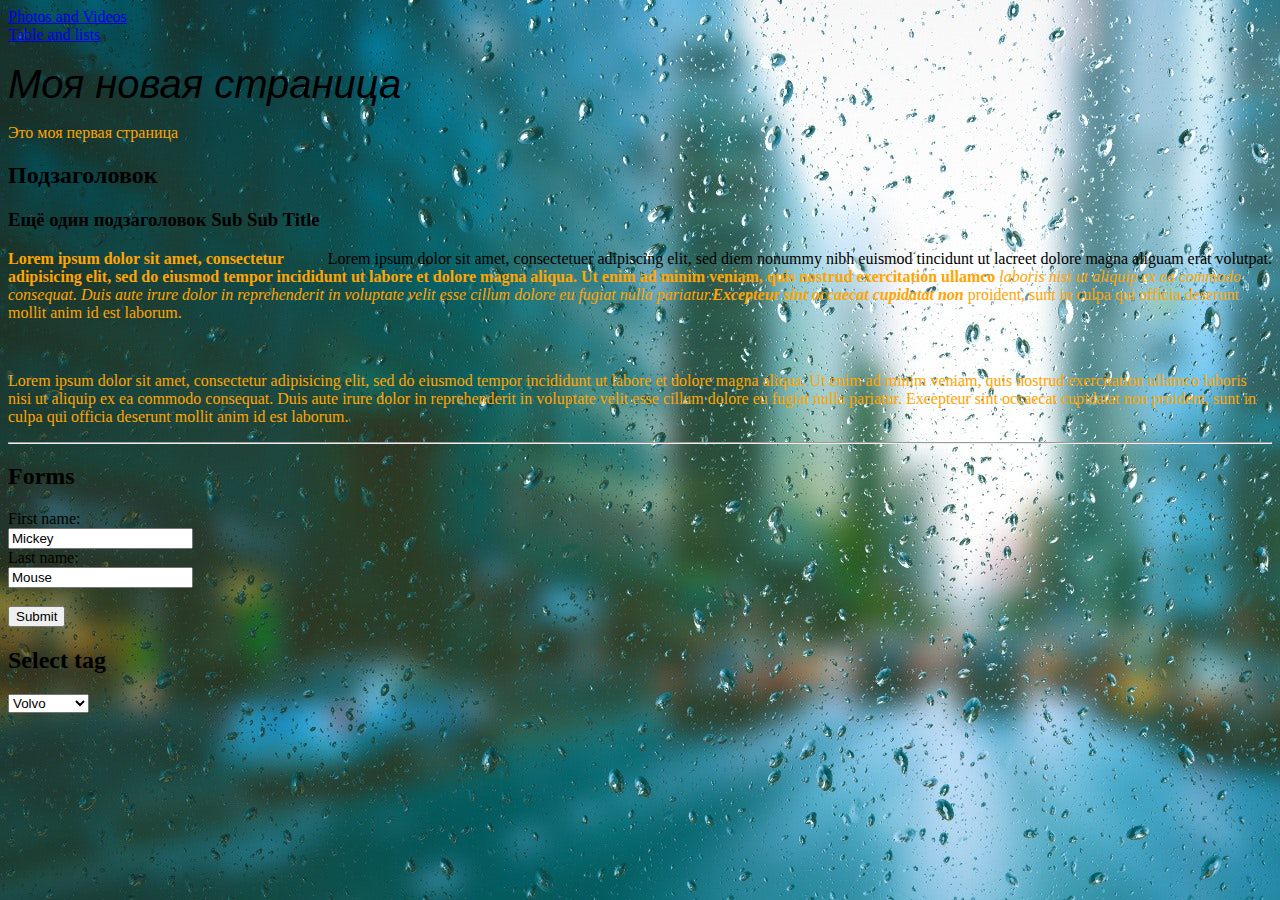
<file: index.html>
<!DOCTYPE html>
<html>
<head>
	<title>Моя новая страница</title>
	<meta charset="utf-8">
	<link rel="stylesheet" type="text/css" href="/css/style.css">
</head>
<body>
	<div><a href="/page2.html">Photos and Videos</a></div>
	<div><a href="/page3.html">Table and lists</a></div>
	<h1>Моя новая страница</h1>
	<p>Это моя первая страница</p>
	<h2>Подзаголовок</h2>
	<!-- 	<p>Ещё какой то текст</p> -->
	<h3>Ещё один подзаголовок Sub Sub Title</h3>
	<div class="layer1">
		Lorem ipsum dolor sit amet, consectetuer adipiscing elit, sed diem nonummy nibh 
		euismod tincidunt ut lacreet dolore magna aliguam erat volutpat.
	</div>
	<p><b>Lorem ipsum dolor sit amet, consectetur adipisicing elit, sed do eiusmod
		tempor incididunt ut labore et dolore magna aliqua. Ut enim ad minim veniam,
	quis nostrud exercitation ullamco </b> <I>laboris nisi ut aliquip ex ea commodo
		consequat. Duis aute irure dolor in reprehenderit in voluptate velit esse
	cillum dolore eu fugiat nulla pariatur.</I><b><i>Excepteur sint occaecat cupidatat non</i></b>
proident, sunt in culpa qui officia deserunt mollit anim id est laborum.</p>
<br>
<p>Lorem ipsum dolor sit amet, consectetur adipisicing elit, sed do eiusmod
	tempor incididunt ut labore et dolore magna aliqua. Ut enim ad minim veniam,
	quis nostrud exercitation ullamco laboris nisi ut aliquip ex ea commodo
	consequat. Duis aute irure dolor in reprehenderit in voluptate velit esse
	cillum dolore eu fugiat nulla pariatur. Excepteur sint occaecat cupidatat non
proident, sunt in culpa qui officia deserunt mollit anim id est laborum.</p>
<hr>
<h2>Forms</h2>
<form action="#">
	First name:<br>
	<input type="text" name="firstname" value="Mickey">
	<br>
	Last name:<br>
	<input type="text" name="lastname" value="Mouse">
	<br><br>
	<input type="submit" value="Submit">
</form> 
<h2>Select tag</h2>
<select>
	<option value="volvo">Volvo</option>
	<option value="saab">Saab</option>
	<option value="mercedes">Mercedes</option>
	<option value="audi">Audi</option>
</select> 
</body>
</html>
</file>
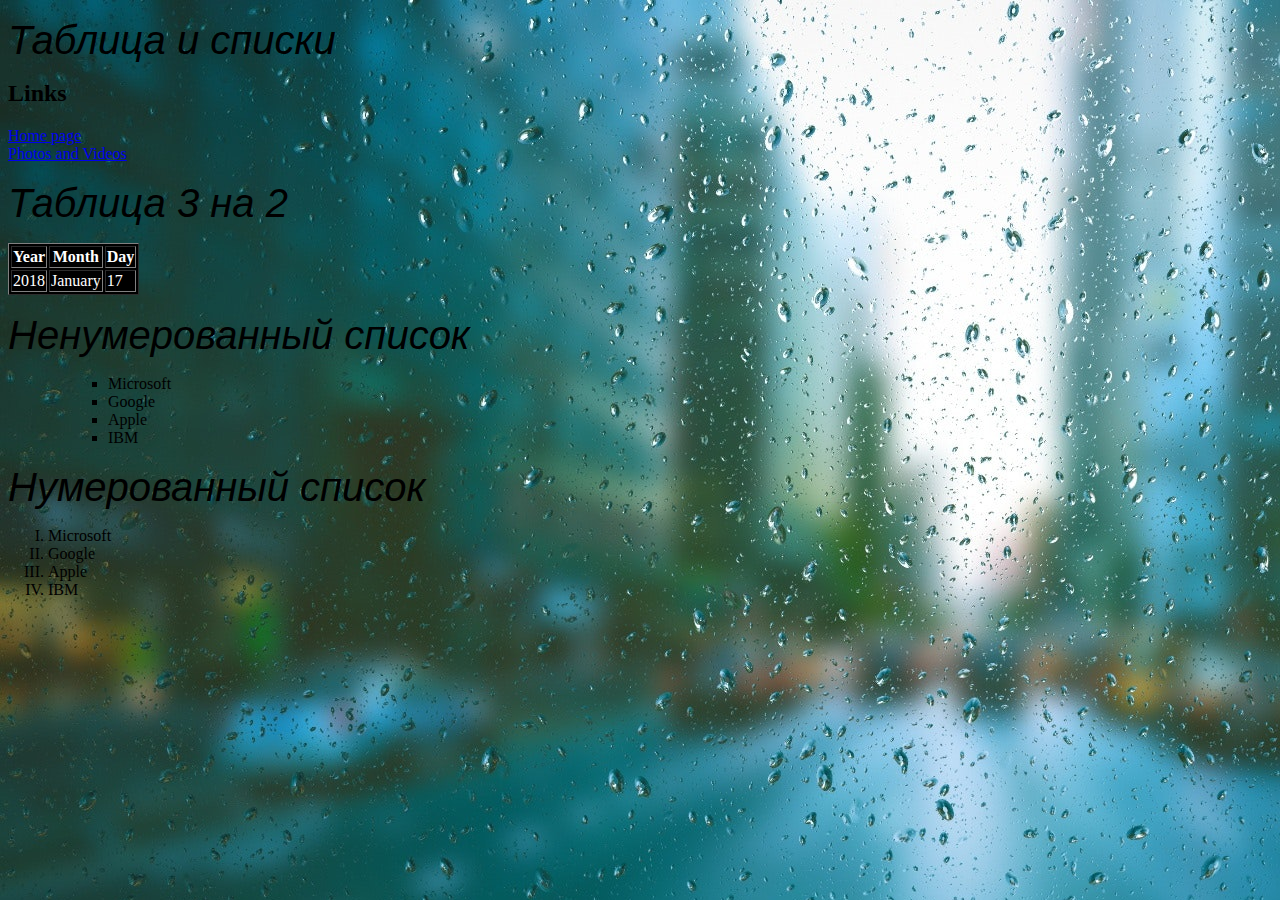
<file: page3.html>
<!DOCTYPE html>
<html>
<head>
	<title>Page 3</title>
	<h1>Таблица  и списки</h1>
	<meta charset="utf-8">
	<link rel="stylesheet" type="text/css" href="/css/style.css">
</head>
<body>
	<h2>Links</h2>
	<div><a href="index.html">Home page</a></div>
	<div><a href="page2.html">Photos and Videos</a></div>
	<h1>Таблица 3 на 2</h1>
	<table border="1" >
		<tr>
			<th>Year</th>
			<th>Month</th>
			<th>Day</th>
		</tr>
		<tr>
			<td>2018</td>
			<td>January</td>
			<td>17</td>
		</tr>
	</table> 
	<h1>Ненумерованный список</h1>
	<ul>
		<li>Microsoft</li>
		<li>Google</li>
		<li>Apple</li>
		<li>IBM</li>
	</ul>
	<h1>Нумерованный список</h1>
	<ol>
		<li>Microsoft</li>
		<li>Google</li>
		<li>Apple</li>
		<li>IBM</li>
	</ol>
</body>
</html>
</file>
<file: css/style.css>
body {
	background-image: url('../img/blur.jpg');
}
p {
	color: orange	
}
table {
	background: black;
	color: white;
}
ul {
	margin-left: 60px;
	list-style-type: square;
}
h1 {
	font-family: Arial, "Helvetica Neue", Helvetica, sans-serif;
	font-size: 40px;
	font-style: italic;
	font-variant: normal;
	font-weight: 500;
	line-height: 26.4px;
}
ol {
	list-style-type: upper-roman;
}
.layer1 {
	float: right;
}
</file>
